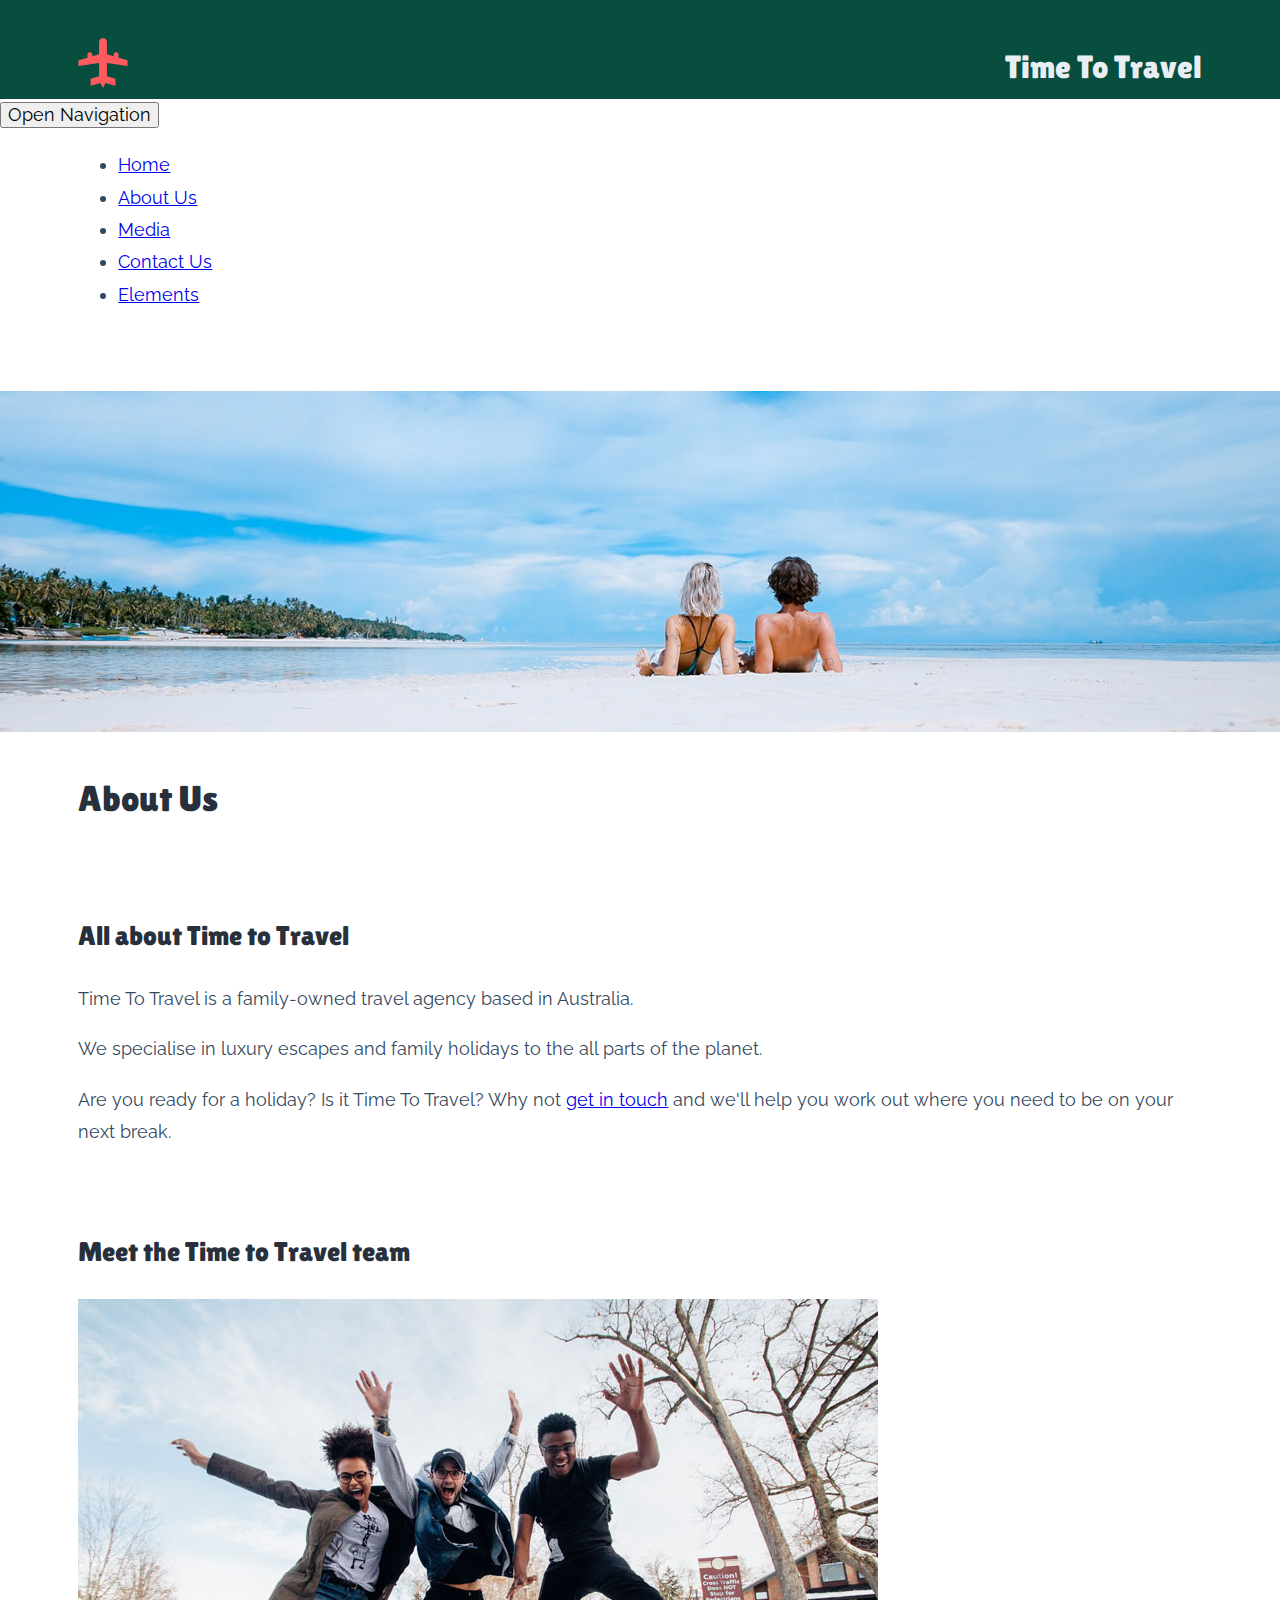
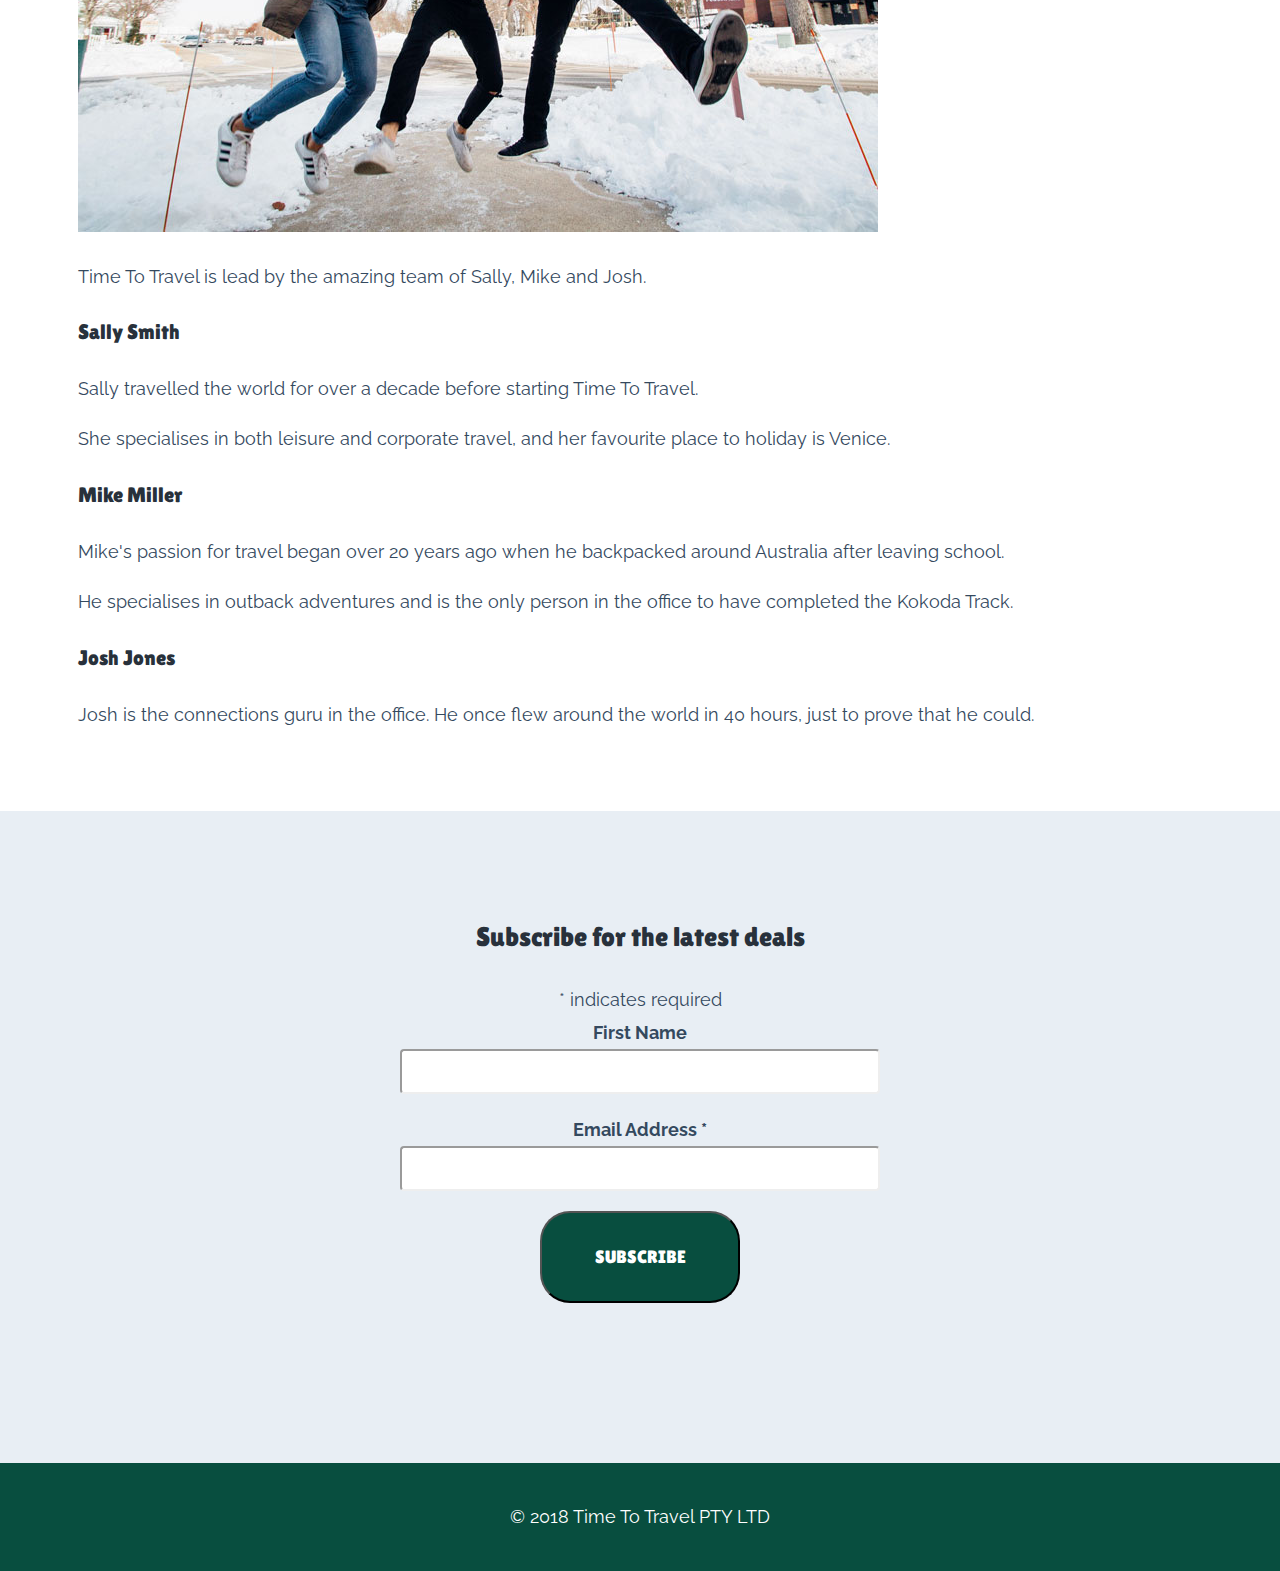
<file: about.html>
<!doctype html>

<html>

<head>
    <meta charset="utf-8">
    <title>Great travel deals from It's Time To Travel</title>

    <meta name="description" content="FInd exclusive and boutique holidays with our amazing travel team">

    <meta name="viewport" content="width=device-width">

    <link rel="stylesheet" href="resources/css/normalize.css">

    <link rel="stylesheet" href="resources/css/main.css">


    <link rel="apple-touch-icon" sizes="180x180" href="resources/icons/apple-touch-icon.png">
    <link rel="icon" type="image/png" sizes="32x32" href="resources/icons/favicon-32x32.png">
    <link rel="icon" type="image/png" sizes="16x16" href="resources/icons/favicon-16x16.png">
    <link rel="manifest" href="resources/icons/site.webmanifest">
    <link rel="mask-icon" href="resources/icons/safari-pinned-tab.svg" color="#5bbad5">
    <link rel="shortcut icon" href="resources/icons/favicon.ico">
    <meta name="msapplication-TileColor" content="#2b5797">
    <meta name="msapplication-config" content="resources/icons/browserconfig.xml">
    <meta name="theme-color" content="#ffffff">


</head>

<body>

    <header>

        <div class="layout-wide">

            <div class="logo-wrapper">
                <a href="./">
                    <img alt="Time To Travel logo" src="resources/images/logo.svg" class="logo">

                </a>
            </div><!-- .logo-wrapper -->

            <div class="site-title">
                Time To Travel
            </div>
        </div>

    </header>

    <div class="navigation">

        <button class="nav-prompt">Open Navigation</button>

        <nav class="layout-wide nav-inner" aria-expanded="false">

            <ul>
                <li>
                    <a href="index.html">Home</a>
                </li>

                <li>
                    <a href="about.html">About Us</a>
                </li>

                <li>
                    <a href="media.html">Media</a>
                </li>

                <li>
                    <a href="contact.html">Contact Us</a>
                </li>

                <li>
                    <a href="elements.html">Elements</a>
                </li>
            </ul>

        </nav>
    </div>

    <main>

        <section class="hero-module">

            <img alt="People sun bathing on a beach" src="resources/images/people-wide-1500.jpg">

            <div class="hero-content">

                <h1 class="heading-main layout-wide">
                    About Us
                </h1>
            </div>


        </section>

        <section class="layout-wide">

                <h2>All about Time to Travel</h2>

                <p>Time To Travel is a family-owned travel agency based in Australia.</p>
                
                <p>We specialise in luxury escapes and family holidays to the all parts of the planet.</p>
                
                <p>Are you ready for a holiday? Is it Time To Travel? Why not <a href="contact.html">get in touch</a> and we'll help you work out where you need to be on your next break.</p>

        </section>

        <section class="layout-wide">
            <h2>Meet the Time to Travel team</h2>

            <div class="content-area-grid">

                <div class="content-block">
                    <img src="resources/images/the-time-to-travel-team.jpg" alt="The Time To Travel team jumping for joy.">
                </div>

                <div class="content-block">

                        <p>Time To Travel is lead by the amazing team of Sally, Mike and Josh.</p>

                        <h3>Sally Smith</h3>
                        <p>Sally travelled the world for over a decade before starting Time To Travel. </p>
                        
                        <p>She specialises in both leisure and corporate travel, and her favourite place to holiday is Venice.</p>
                        
                        <h3>Mike Miller</h3>
                        <p>Mike's passion for travel began over 20 years ago when he backpacked around Australia after leaving school.</p>
                        
                        <p>He specialises in outback adventures and is the only person in the office to have completed the Kokoda Track.</p>
                        
                        <h3>Josh Jones</h3>
                        <p>Josh is the connections guru in the office. He once flew around the world in 40 hours, just to prove that he could.</p>
                        
                        
                </div>


            </div>
        </section>

    </main>

    <footer>
        <div class="footer-subscribe">
            <div class="layout-wide">

                <!-- Begin Mailchimp Signup Form -->

                <div id="mc_embed_signup">
                    <form action="https://github.us18.list-manage.com/subscribe/post?u=726a6baed27f30e74082dbbb5&amp;id=663e8fe080"
                        method="post" id="mc-embedded-subscribe-form" name="mc-embedded-subscribe-form" class="validate"
                        target="_blank" novalidate>
                        <div id="mc_embed_signup_scroll">
                            <h2>Subscribe for the latest deals</h2>
                            <div class="indicates-required"><span class="asterisk">*</span> indicates required</div>
                            <div class="mc-field-group">
                                <label for="mce-FNAME">First Name </label>
                                <input type="text" value="" name="FNAME" class="" id="mce-FNAME">
                            </div>
                            <div class="mc-field-group">
                                <label for="mce-EMAIL">Email Address <span class="asterisk">*</span>
                                </label>
                                <input type="email" value="" name="EMAIL" class="required email" id="mce-EMAIL">
                            </div>
                            <div id="mce-responses" class="clear">
                                <div class="response" id="mce-error-response" style="display:none"></div>
                                <div class="response" id="mce-success-response" style="display:none"></div>
                            </div>
                            <!-- real people should not fill this in and expect good things - do not remove this or risk form bot signups-->
                            <div style="position: absolute; left: -5000px;" aria-hidden="true"><input type="text" name="b_726a6baed27f30e74082dbbb5_663e8fe080"
                                    tabindex="-1" value=""></div>
                            <div class="clear"><input type="submit" value="Subscribe" name="subscribe" id="mc-embedded-subscribe"
                                    class="button"></div>
                        </div>
                    </form>
                </div>
                <script type='text/javascript' src='//s3.amazonaws.com/downloads.mailchimp.com/js/mc-validate.js'></script>
                <script type='text/javascript'>(function ($) { window.fnames = new Array(); window.ftypes = new Array(); fnames[1] = 'FNAME'; ftypes[1] = 'text'; fnames[0] = 'EMAIL'; ftypes[0] = 'email'; fnames[3] = 'ADDRESS'; ftypes[3] = 'address'; fnames[4] = 'PHONE'; ftypes[4] = 'phone'; }(jQuery)); var $mcj = jQuery.noConflict(true);</script>
                <!--End mc_embed_signup-->
            </div>
        </div>

        <div class="footer-notices">
            <div class="layout-wide">
                <p class="copyright">&copy; 2018 Time To Travel PTY LTD</p>
            </div>
        </div>

    </footer>

    <script src="resources/js/css-var-polyfill.js"></script>

    <script src="resources/js/jquery.js"></script>

    <script src="resources/js/scripts.js"></script>

</body>


</html>
</file>
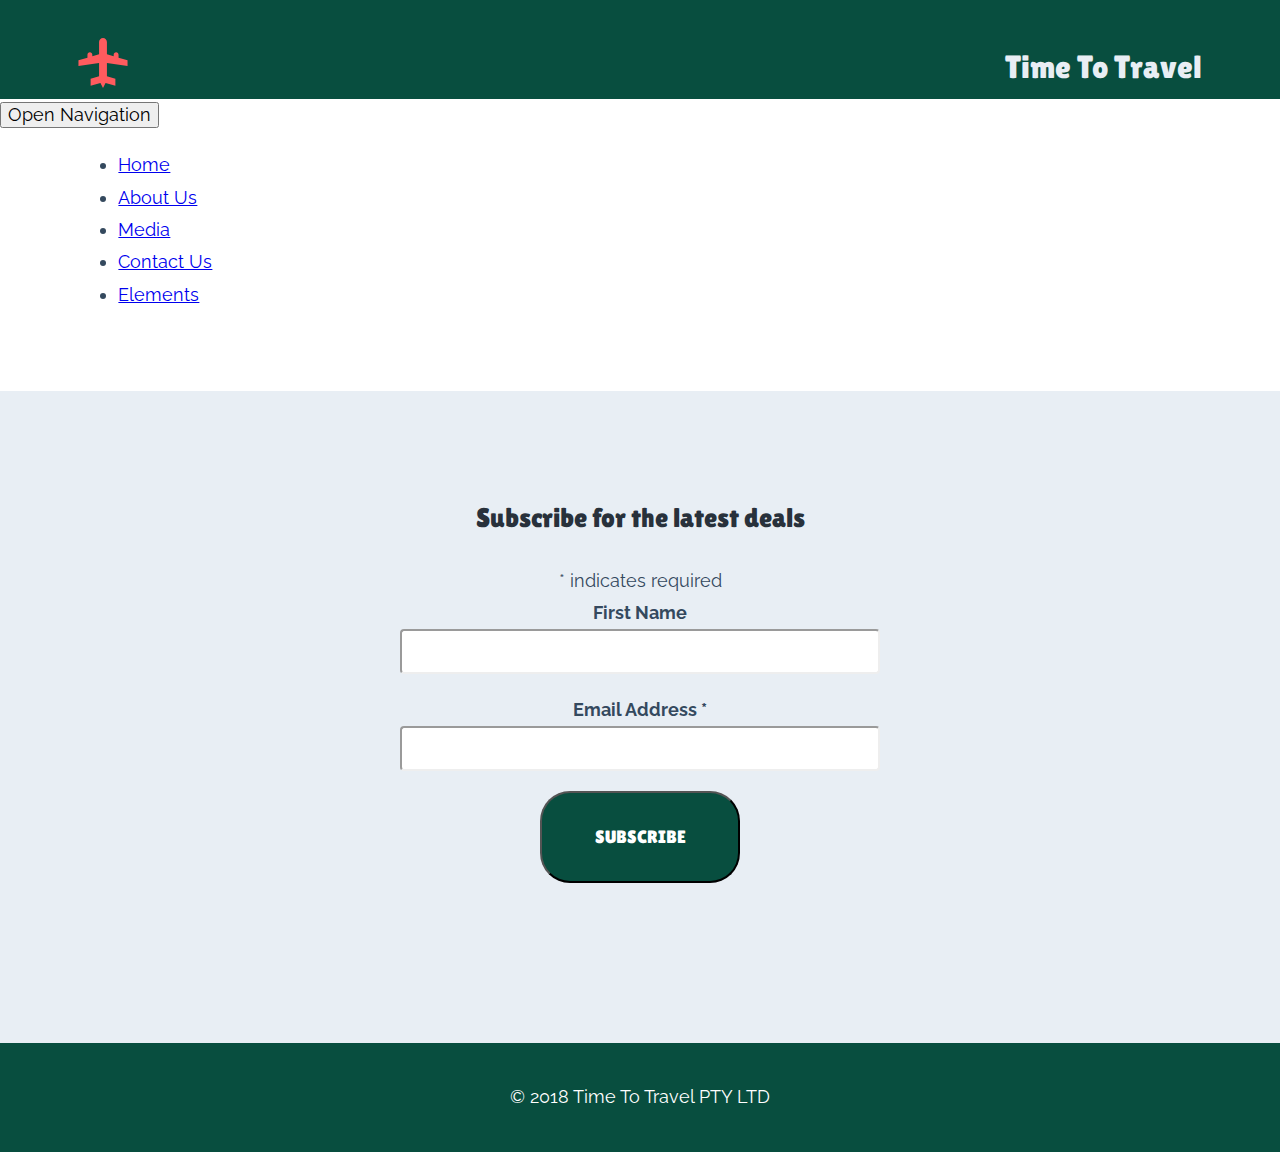
<file: contact.html>
<!doctype html>

<html>

<head>
    <meta charset="utf-8">
    <title>Great travel deals from It's Time To Travel</title>

    <meta name="description" content="FInd exclusive and boutique holidays with our amazing travel team">

    <meta name="viewport" content="width=device-width">

    <link rel="stylesheet" href="resources/css/normalize.css">

    <link rel="stylesheet" href="resources/css/main.css">


    <link rel="apple-touch-icon" sizes="180x180" href="resources/icons/apple-touch-icon.png">
    <link rel="icon" type="image/png" sizes="32x32" href="resources/icons/favicon-32x32.png">
    <link rel="icon" type="image/png" sizes="16x16" href="resources/icons/favicon-16x16.png">
    <link rel="manifest" href="resources/icons/site.webmanifest">
    <link rel="mask-icon" href="resources/icons/safari-pinned-tab.svg" color="#5bbad5">
    <link rel="shortcut icon" href="resources/icons/favicon.ico">
    <meta name="msapplication-TileColor" content="#2b5797">
    <meta name="msapplication-config" content="resources/icons/browserconfig.xml">
    <meta name="theme-color" content="#ffffff">


</head>

<body>

    <header>

        <div class="layout-wide">

            <div class="logo-wrapper">
                <a href="./">
                    <img alt="Time To Travel logo" src="resources/images/logo.svg" class="logo">

                </a>
            </div><!-- .logo-wrapper -->

            <div class="site-title">
                Time To Travel
            </div>
        </div>

    </header>

    <div class="navigation">

        <button class="nav-prompt">Open Navigation</button>

        <nav class="layout-wide nav-inner" aria-expanded="false">

            <ul>
                <li>
                    <a href="index.html">Home</a>
                </li>

                <li>
                    <a href="about.html">About Us</a>
                </li>

                <li>
                    <a href="media.html">Media</a>
                </li>

                <li>
                    <a href="contact.html">Contact Us</a>
                </li>

                <li>
                    <a href="elements.html">Elements</a>
                </li>
            </ul>

        </nav>
    </div>

    <main>



    </main>

    <footer>
        <div class="footer-subscribe">
            <div class="layout-wide">

                <!-- Begin Mailchimp Signup Form -->

                <div id="mc_embed_signup">
                    <form action="https://github.us18.list-manage.com/subscribe/post?u=726a6baed27f30e74082dbbb5&amp;id=663e8fe080"
                        method="post" id="mc-embedded-subscribe-form" name="mc-embedded-subscribe-form" class="validate"
                        target="_blank" novalidate>
                        <div id="mc_embed_signup_scroll">
                            <h2>Subscribe for the latest deals</h2>
                            <div class="indicates-required"><span class="asterisk">*</span> indicates required</div>
                            <div class="mc-field-group">
                                <label for="mce-FNAME">First Name </label>
                                <input type="text" value="" name="FNAME" class="" id="mce-FNAME">
                            </div>
                            <div class="mc-field-group">
                                <label for="mce-EMAIL">Email Address <span class="asterisk">*</span>
                                </label>
                                <input type="email" value="" name="EMAIL" class="required email" id="mce-EMAIL">
                            </div>
                            <div id="mce-responses" class="clear">
                                <div class="response" id="mce-error-response" style="display:none"></div>
                                <div class="response" id="mce-success-response" style="display:none"></div>
                            </div>
                            <!-- real people should not fill this in and expect good things - do not remove this or risk form bot signups-->
                            <div style="position: absolute; left: -5000px;" aria-hidden="true"><input type="text" name="b_726a6baed27f30e74082dbbb5_663e8fe080"
                                    tabindex="-1" value=""></div>
                            <div class="clear"><input type="submit" value="Subscribe" name="subscribe" id="mc-embedded-subscribe"
                                    class="button"></div>
                        </div>
                    </form>
                </div>
                <script type='text/javascript' src='//s3.amazonaws.com/downloads.mailchimp.com/js/mc-validate.js'></script>
                <script type='text/javascript'>(function ($) { window.fnames = new Array(); window.ftypes = new Array(); fnames[1] = 'FNAME'; ftypes[1] = 'text'; fnames[0] = 'EMAIL'; ftypes[0] = 'email'; fnames[3] = 'ADDRESS'; ftypes[3] = 'address'; fnames[4] = 'PHONE'; ftypes[4] = 'phone'; }(jQuery)); var $mcj = jQuery.noConflict(true);</script>
                <!--End mc_embed_signup-->
            </div>
        </div>

        <div class="footer-notices">
            <div class="layout-wide">
                <p class="copyright">&copy; 2018 Time To Travel PTY LTD</p>
            </div>
        </div>

    </footer>

    <script src="resources/js/css-var-polyfill.js"></script>

    <script src="resources/js/jquery.js"></script>

    <script src="resources/js/scripts.js"></script>

</body>


</html>
</file>
<file: resources/css/main.css>
@import url('https://fonts.googleapis.com/css?family=Lilita+One|Raleway');

/*-------------------------- VARIABLES */

:root {

    /* fonts */
    --font-heading: 'Lilita One', cursive;
    --font-default: "Raleway", sans-serif;
  
    /* Colors */
    --color-green: #084e3f;
    --color-red: #ff5b5e;
    --color-deep-blue: #28313b;
    --color-light-grey: #97a4b1;
    --color-mid-blue: #34495e;
    --color-almost-white: #e8eef4;
  
    /* abstract colors out */
    --main-text-color: var(--color-mid-blue);
    --strong-text-color: var(--color-deep-blue);
    --alternative-text-color: var(--color-almost-white);
    --error-color: var(--color-red);
    --border-color: var(--color-light-grey);
    
    --secondary-bg-color: var(--color-almost-white);
    --alternative-bg-color: var(--color-green);
    
    /* measurements*/
    --padder: 3%;
    --spacer: 20px;
    --spacer-large: 80px;
    --transition-time: 0.3s;
  
    --area-wide: 1200px;
  
    /* font sizes */
    --font-size-site-title: 32px;
    --font-size-page-title: 40px;
    --font-size-section-title: 30px; 
    --font-size-sub-title: 24px;
    --font-size-heading-small: 16px;
  }


/*-------------------------- GLOBAL DEFAULTS */
* {
    box-sizing: border-box;
}

body {
    font-family: var(--font-default);
    color: var(--main-text-color);
    line-height: 1.8;
    font-size: 18px;
}

img,
video {
    max-width: 100%;
    height: auto;
}

/*-------------------------- HEADINGS AND TYPE */


h1,
h2,
h3,
h4,
h5 {
    font-family: var(--font-heading);
    color: var(--strong-text-color);
    font-weight: normal;
}


/*-------------------------- LAYOUTS */

.layout-full-width,
.layout-wide {
    margin-bottom: var(--spacer-large);
}


.layout-full-width {
    width: 100%;
}

.layout-wide {
    max-width: var(--area-wide);
    padding-left: var(--padder);
    padding-right: var(--padder);


    margin-left: auto;
    margin-right: auto;
}


/*-------------------------- HEADER */

header {
    background-color: var(--alternative-bg-color);
    padding-top: var(--padder);
}

header .layout-wide {
    overflow: hidden;
    margin-bottom: 0;
}

.logo-wrapper {
    width: 20%;
 
    float: left;
}

.logo {
    max-width: 50px;
    
}

.site-title {
    font-family: var(--font-heading);
    font-size: var(--font-size-site-title);
    color: var(--alternative-text-color);

    width: 80%;
    text-align: right;
    float: right;
}



/*-------------------------- NAVIGATION */

/*-------------------------- FOOTER */
footer {
    background-color: var(--alternative-bg-color);
}


.footer-subscribe {
    background-color: var(--secondary-bg-color);
    padding-top: var(--spacer-large);
    padding-bottom: var(--spacer-large);
    text-align: center;
}

.footer-notices {
    padding-top: var(--spacer);
    padding-bottom: var(--spacer);
}

.footer-notices .layout-wide {
    margin-bottom: 0;
    text-align: center;
}

.copyright {
    color: #fff;
}






/*-------------------------- FORMS */

label {
    display: block;
    font-weight: bold;
}

input[type="text"] ,
input[type="email"] {
    border-color: 1px solid var(--border-color);
    border-radius: 4px;
    padding: 10px;
    width: 480px;
    max-width: 100%;
    margin-bottom: var(--spacer);
}

input[type="submit"] { 
    font-family: var(--font-heading);
    text-transform: uppercase;
    background-color: var(--alternative-bg-color);

    border-radius: 30px;
    padding: var(--padder);
    min-width: 200px;

    color: white;
}
/*-------------------------- MODULES */
</file>
